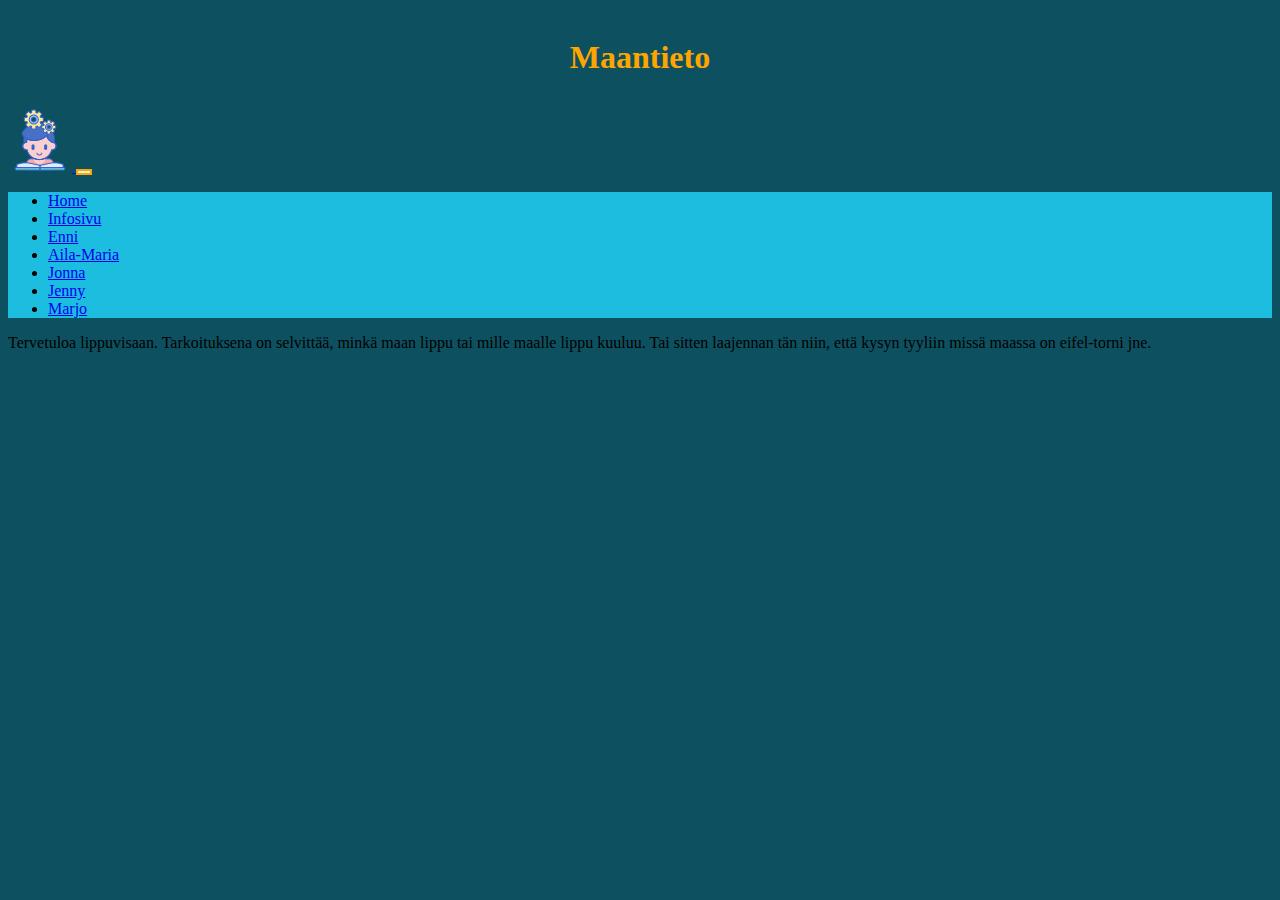
<file: jenny.html>
<!DOCTYPE html>
<html lang="en">
<head>
    <meta charset="UTF-8">
    <meta http-equiv="X-UA-Compatible" content="IE=edge">
    <meta name="viewport" content="width=device-width, initial-scale=1.0">
    <title>Document</title>
    <link href="https://cdn.jsdelivr.net/npm/bootstrap@5.1.3/dist/css/bootstrap.min.css" rel="stylesheet" integrity="sha384-1BmE4kWBq78iYhFldvKuhfTAU6auU8tT94WrHftjDbrCEXSU1oBoqyl2QvZ6jIW3" crossorigin="anonymous">
    <link rel="stylesheet" href="css/styles.css">
</head>
<body>

  <!-- Header-->
  <div class = "headline">
            <h1>Maantieto</h1>
            </div>

  <!--Navbar-->
  <nav class="navbar navbar-expand-lg navbar-light bg-light">
    <div class="container-fluid">
      <a class="navbar-brand" href="index.html">
        <img src="images/icons8-study-64.jpg" alt=""class="d-inline-block align-text-top">
      </a>
      <button class="navbar-toggler" type="button" data-bs-toggle="collapse" data-bs-target="#navbarSupportedContent" aria-controls="navbarSupportedContent" aria-expanded="false" aria-label="Toggle navigation">
        <span class="navbar-toggler-icon"></span>
      </button>
      <div class="collapse navbar-collapse" id="navbarSupportedContent">
        <ul class="navbar-nav me-auto mb-2 mb-lg-0 nav-pills nav-fill">
          <li class="nav-item">
            <a class="nav-link" aria-current="page" href="index.html">Home</a> 
          </li>
          <li class="nav-item">
            <a class="nav-link" href="infosivu.html">Infosivu</a>
          </li>
          <li class="nav-item">
            <a class="nav-link" href="enni.html">Enni</a>
          </li>
          <li class="nav-item">
            <a class="nav-link" href="#">Aila-Maria</a>
          </li>
          <li class="nav-item">
            <a class="nav-link" href="jonna.html">Jonna</a>
          </li>
          <li class="nav-item">
            <a class="nav-link" href="jenny.html">Jenny</a>
          </li>
          <li class="nav-item">
            <a class="nav-link" href="#">Marjo</a>
          </li>
        </ul>
      </div>
    </div>
  </nav>
 
 <p>Tervetuloa lippuvisaan. Tarkoituksena on selvittää, minkä maan lippu tai mille maalle lippu kuuluu. Tai sitten laajennan tän niin, että kysyn tyyliin missä maassa on eifel-torni jne.</p>



 <!--Add Bootstrap Js file-->
 <script src="https://cdn.jsdelivr.net/npm/bootstrap@5.1.3/dist/js/bootstrap.bundle.min.js" integrity="sha384-ka7Sk0Gln4gmtz2MlQnikT1wXgYsOg+OMhuP+IlRH9sENBO0LRn5q+8nbTov4+1p" crossorigin="anonymous"></script>
</body>
</html>
</file>
<file: css/styles.css>
#cards .card{
    /*border: 1px solid blueviolet;*/
    background-color: #1DBDE0;
    font-family: 'Gill Sans', 'Gill Sans MT', Calibri, 'Trebuchet MS', sans-serif;
}

h1 {
    color: #ffa500;
    font-family: 'Titan One', cursive;
}

body { 
    background-color:#0D5161;
}
.navbar{
    font-family:'Titan One', cursive;
}
.navbar-collapse {
    background-color: #1DBDE0;
}

i{
    float: left;
    height: auto;
    margin: 20px;
    color: orange;
    position: relative;

}
.headline{
    text-align: center;
    padding-top: 10px;
    padding-bottom: 10px;
}
.navbar-light .navbar-toggler {
    color: rgba(0,0,0,.55);
    border-color: orange;
}
.navbar-toggler{
    border: 2px solid transparent;
}

#infoh2{
    color: #ffa500;
    font-family: 'Titan One', cursive;
}

/*tätä pitää vielä muokata*/
#cards img{
    border-radius: 0.9rem!important;
}

.indexbtn:hover{
    background-color: olivedrab;
}



#cards h4{
    font-weight: bold;
}
</file>
